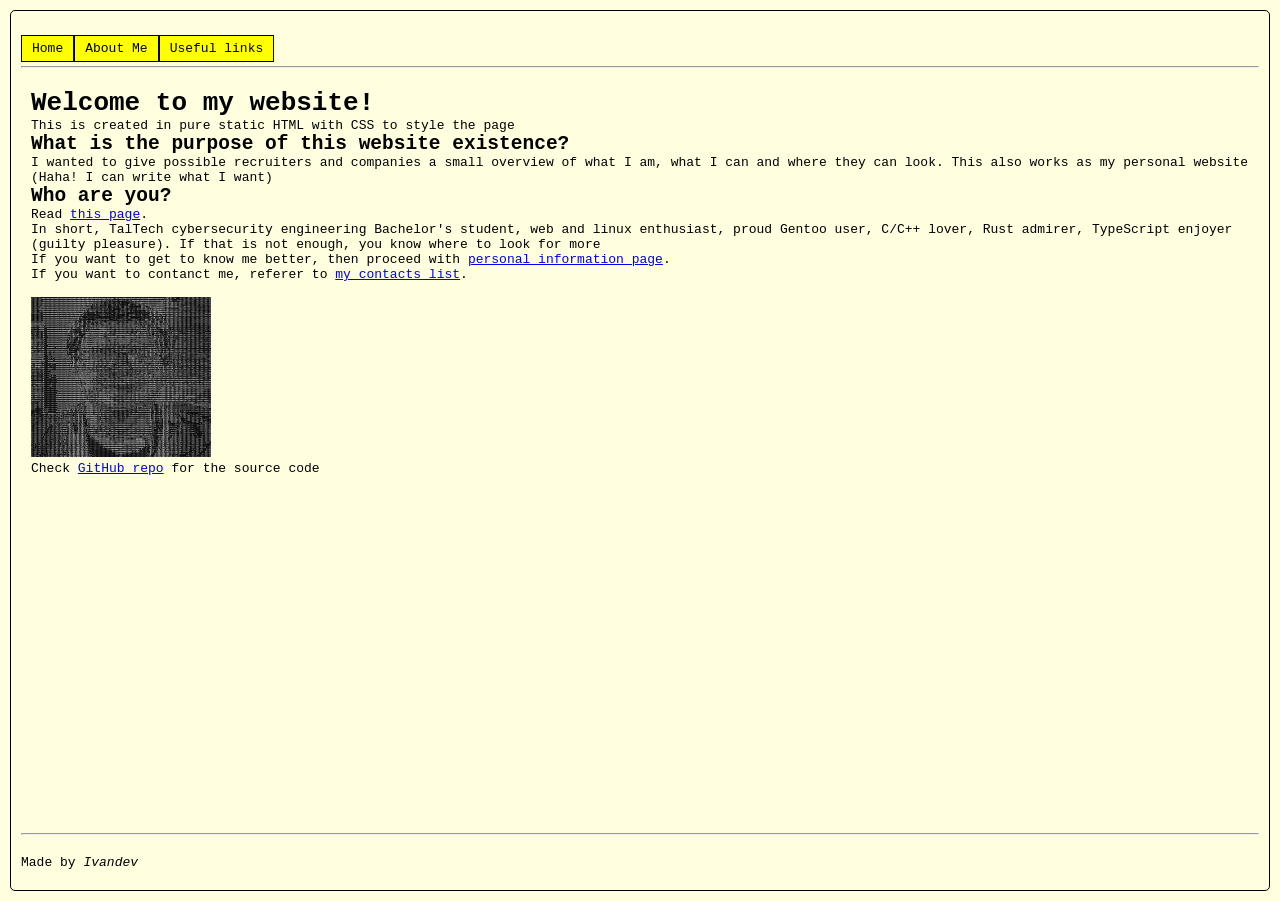
<file: index.html>
<!DOCTYPE html>
<html lang="en">
<head>
	<meta charset="UTF-8">
	<meta name="viewport" content="width=device-width, initial-scale=1.0">
	<title>Ivan Antipov - Web Development</title>
	<link rel="stylesheet" href="./assets/style.css"/>
</head>
<body>
	<div class="card">
		<header>
			<nav>
				<ul class="navbar">
					<li><a href="index.html">Home</a></li>
					<li><a href="about.html">About Me</a></li>
					<li><a href="contacts.html">Useful links</a></li>
				</ul>
			</nav>
		</header>
		<hr>
		<main class="contents">
			<h1>Welcome to my website!</h1>
			<p>This is created in pure static HTML with CSS to style the page</p>
			<h2>What is the purpose of this website existence?</h2>
			<p>I wanted to give possible recruiters and companies a small overview of what I am, what I can and where they can look. This also works as my personal website (Haha! I can write what I want)</p>
			<h2>Who are you?</h2>
				<p>Read <a href="about.html">this page</a>.</p>
				<p>In short, TalTech cybersecurity engineering Bachelor's student, web and linux enthusiast, proud Gentoo user, C/C++ lover, Rust admirer, TypeScript enjoyer (guilty pleasure). If that is not enough, you know where to look for more</p>
			<div class="linkblock">
				<p>If you want to get to know me better, then proceed with <a href="about.html">personal information page</a>.</p>
				<p>If you want to contanct me, referer to <a href="contacts.html">my contacts list</a>.</p>
			</div>

			<figure>
				<img src="assets/photo.jpg" style="margin-top: 15px;" width="180" height="160" alt="My beautiful asciified photo" />
				<figcaption>Check <a href="https://github.com/ivanantipov2312/ts-asciifier">GitHub repo</a> for the source code</figcaption>
			</figure>
		</main>
		<hr>
		<footer>
			<p>Made by <span class="author">Ivandev</span>
		</footer>
	</div>
</body>
</html>
</file>
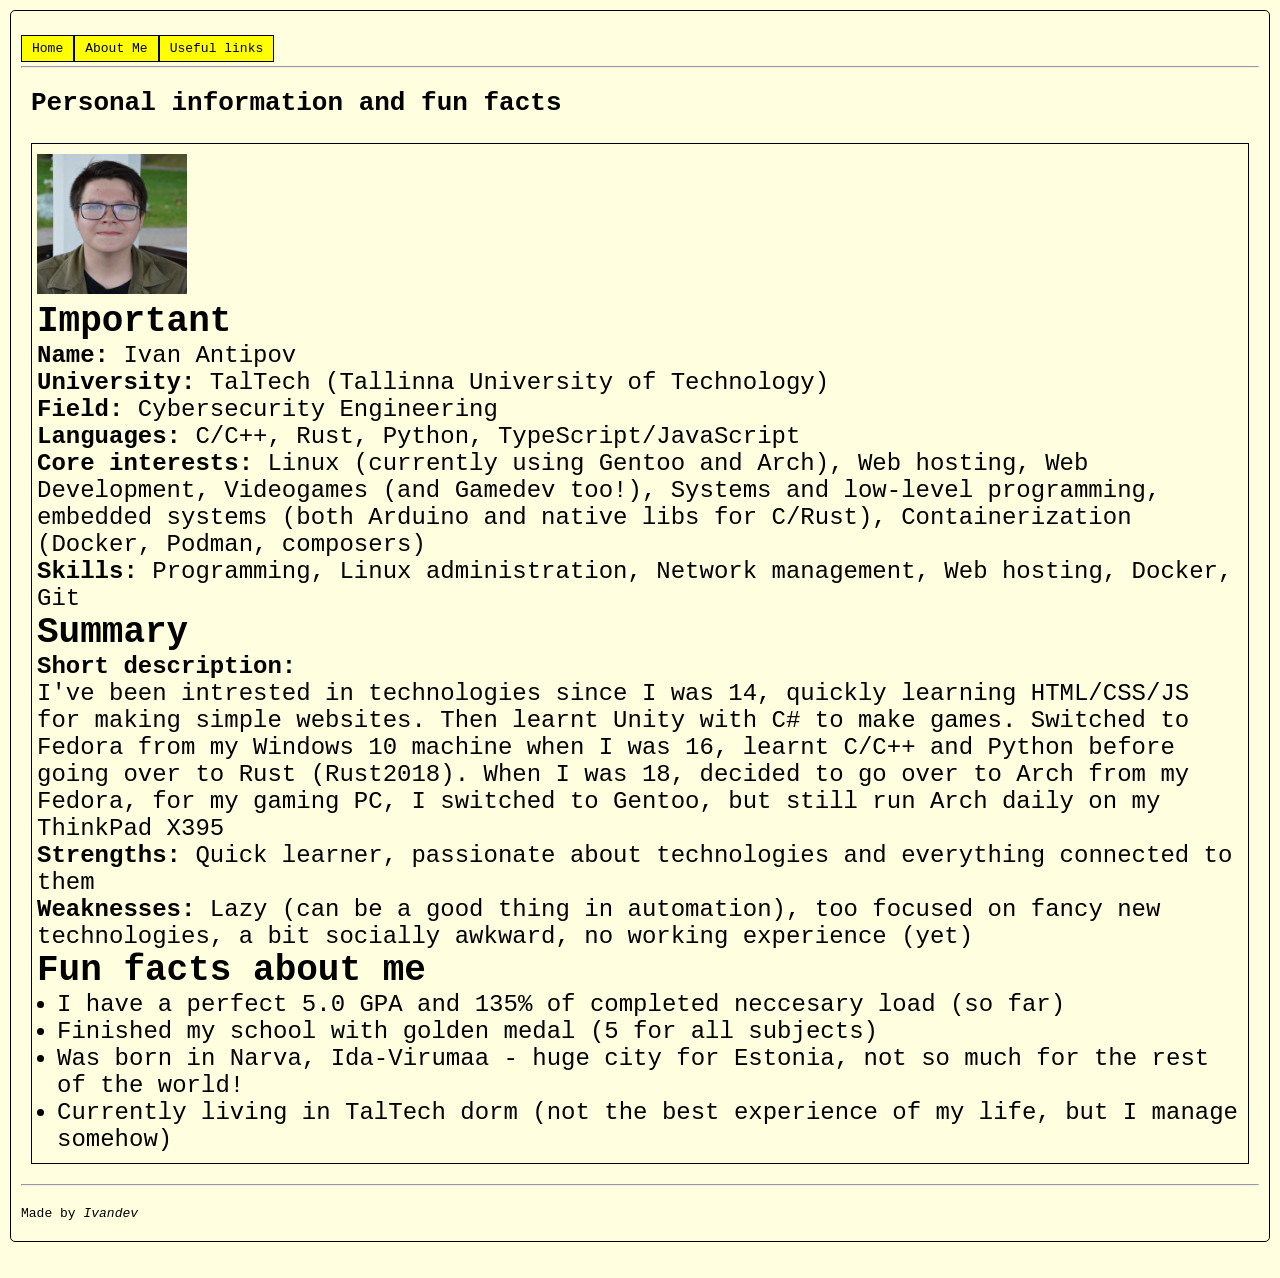
<file: about.html>
<!DOCTYPE html>
<html lang="en">
<head>
	<meta charset="UTF-8">
	<meta name="viewport" content="width=device-width, initial-scale=1.0">
	<title>Ivan Antipov - Web Development</title>
	<link rel="stylesheet" href="./assets/style.css"/>
</head>
<body>
	<div class="card">
		<header>
			<nav>
				<ul class="navbar">
					<li><a href="index.html">Home</a></li>
					<li><a href="about.html">About Me</a></li>
					<li><a href="contacts.html">Useful links</a></li>
				</ul>
			</nav>
		</header>
		<hr>
		<main class="contents">
			<h1>Personal information and fun facts</h1>
	
			<div class="info">
				<img src="assets/photo_real.jpg" width="150" height="140" alt="My beautiful photo" />
				<h2>Important</h2>
				<p><span class="paramname">Name:</span> Ivan Antipov</p>
				<p><span class="paramname">University:</span> TalTech (Tallinna University of Technology)</p>
				<p><span class="paramname">Field:</span> Cybersecurity Engineering</p>
				<p><span class="paramname">Languages:</span> C/C++, Rust, Python, TypeScript/JavaScript</p>
				<p><span class="paramname">Core interests:</span> Linux (currently using Gentoo and Arch), Web hosting, Web Development, Videogames (and Gamedev too!), Systems and low-level programming, embedded systems (both Arduino and native libs for C/Rust), Containerization (Docker, Podman, composers)</p>
				<p><span class="paramname">Skills:</span> Programming, Linux administration, Network management, Web hosting, Docker, Git</p>

				<h2>Summary</h2>
				<p><span class="paramname">Short description:</span><br>I've been intrested in technologies since I was 14, quickly learning HTML/CSS/JS for making simple websites. Then learnt Unity with C# to make games. Switched to Fedora from my Windows 10 machine when I was 16, learnt C/C++ and Python before going over to Rust (Rust2018). When I was 18, decided to go over to Arch from my Fedora, for my gaming PC, I switched to Gentoo, but still run Arch daily on my ThinkPad X395</p>
				<p><span class="paramname">Strengths:</span> Quick learner, passionate about technologies and everything connected to them</p>
				<p><span class="paramname">Weaknesses:</span> Lazy (can be a good thing in automation), too focused on fancy new technologies, a bit socially awkward, no working experience (yet)</p>
				
				<h2>Fun facts about me</h2>
				<ul class="funfacts">
					<li>I have a perfect 5.0 GPA and 135% of completed neccesary load (so far)</li>
					<li>Finished my school with golden medal (5 for all subjects)</li>
					<li>Was born in Narva, Ida-Virumaa - huge city for Estonia, not so much for the rest of the world!</li>
					<li>Currently living in TalTech dorm (not the best experience of my life, but I manage somehow)</li>
				</ul>
			</div>
		</main>
		<hr>
		<footer>
			<p>Made by <span class="author">Ivandev</span>
		</footer>
	</div>
</body>
</html>
</file>
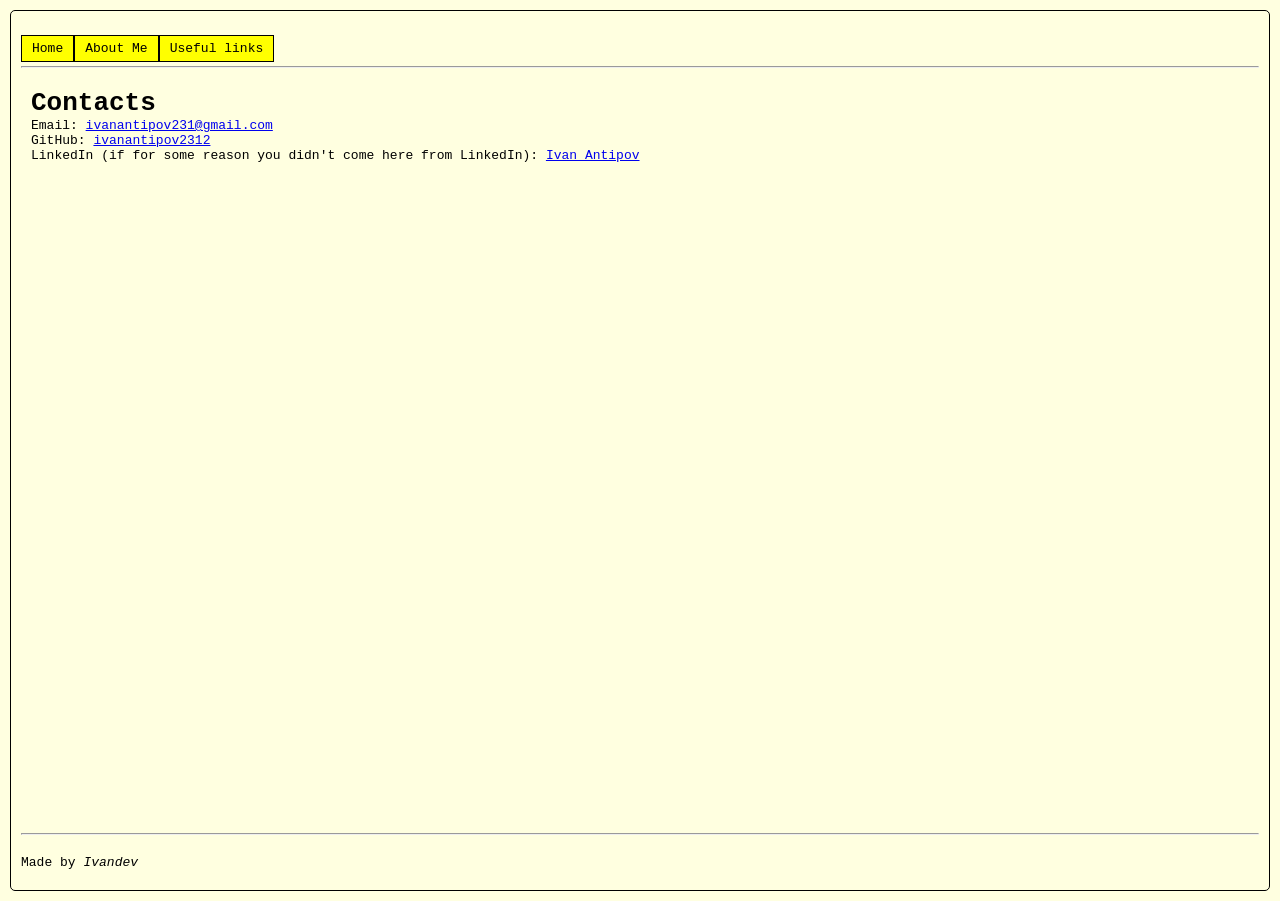
<file: contacts.html>
<!DOCTYPE html>
<html lang="en">
<head>
	<meta charset="UTF-8">
	<meta name="viewport" content="width=device-width, initial-scale=1.0">
	<title>Ivan Antipov - Web Development</title>
	<link rel="stylesheet" href="./assets/style.css"/>
</head>
<body>
	<div class="card">
		<header>
			<nav>
				<ul class="navbar">
					<li><a href="index.html">Home</a></li>
					<li><a href="about.html">About Me</a></li>
					<li><a href="contacts.html">Useful links</a></li>
				</ul>
			</nav>
		</header>
		<hr>
		<main class="contents">
			<h1>Contacts</h1>
			<p>Email: <a href="mailto:ivanantipov231@gmail.com">ivanantipov231@gmail.com</a></p>
			<p>GitHub: <a href="https://github.com/ivanantipov2312">ivanantipov2312</a></p>
			<p>LinkedIn (if for some reason you didn't come here from LinkedIn): <a href="https://www.linkedin.com/in/ivan-antipov-0b5053216/">Ivan Antipov</a></p>
		</main>
		<hr>
		<footer>
			<p>Made by <span class="author">Ivandev</span>
		</footer>
	</div>
</body>
</html>
</file>
<file: assets/style.css>
* {
	box-sizing: border-box;
	margin: 0;
	padding: 0;
}

body {
	background-color: lightyellow;
	font-family: monospace;
}

hr {
	margin-bottom: 20px;
}

.navbar {
	display: flex;
	flex-direction: row;
	list-style: none;
}

.navbar > li {
	margin: 4px 0px;
	background-color: yellow;
	padding: 5px 10px;
	border: 1px solid black;
}

.navbar > li a {
	text-decoration: none;
	color: black;
}

.card {
	margin: 10px;
	border-radius: 5px;
	padding: 20px 10px;
	border: 1px solid black;
}

.contents {
	margin: 20px 10px;
	min-height: calc(100vh - 175px);
}

.author {
	font-style: italic;
}

.info {
	font-size: 1.5rem;
	margin-top: 25px;
	padding: 10px 5px;
	border: 1px solid black;
}

.paramname {
	font-weight: bold;
}

.funfacts {
	margin-left: 20px;
}
</file>
